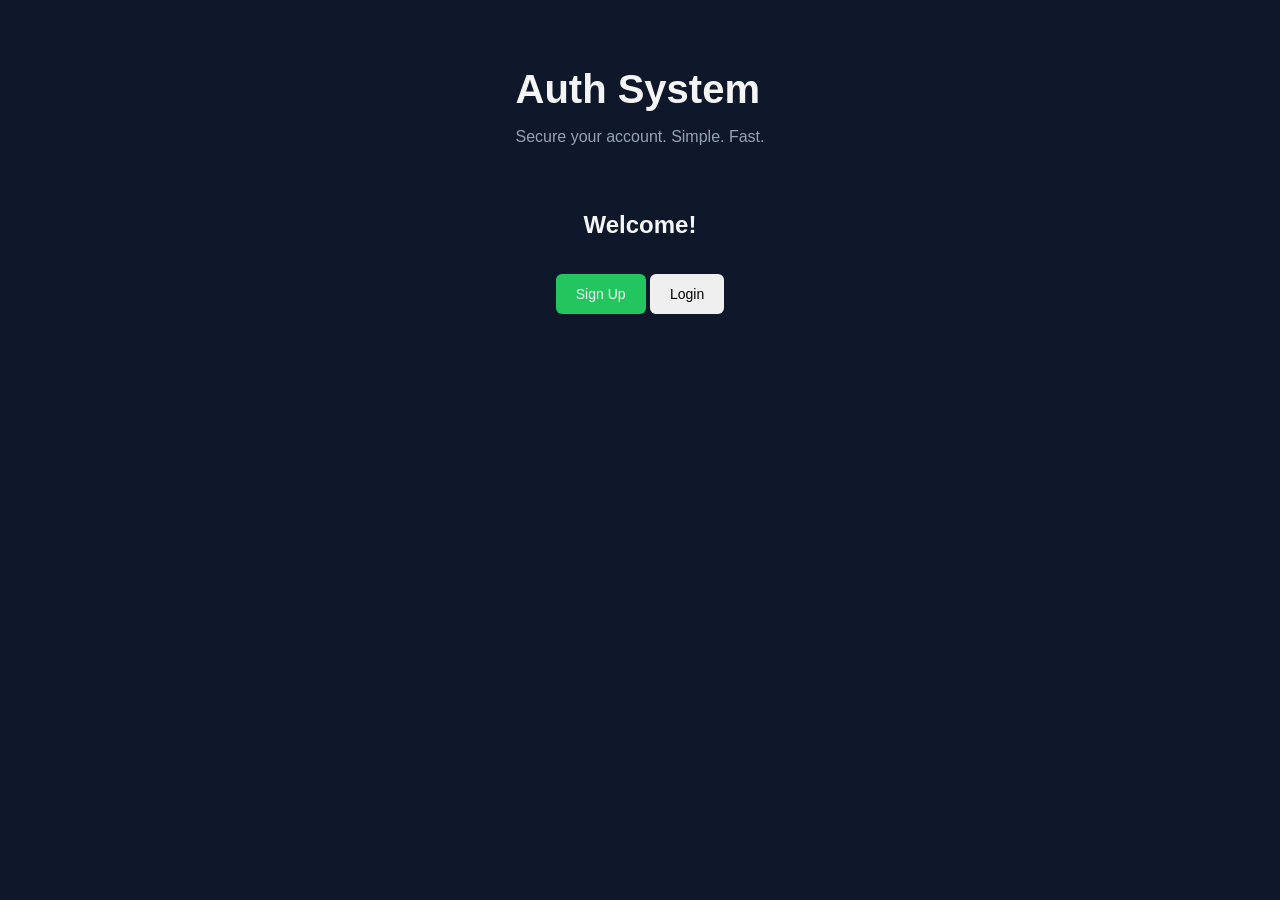
<file: index.html>
<!DOCTYPE html>
<html lang="en-US">

<head>
    <title>Auth Page</title>
    <link rel="stylesheet" href="landing.css">
    <script type="module" src="./script/app.js"></script>
    <link rel="icon" type="image/icon" href="imgResources/computer-security.png">
    <meta name="viewport" content="width=device-width, initial-scale=1.0">
    <meta charset="utf-8">
</head>

<body>

    <div class="main-wrapper">

    <!--LANDING PAGE-->
    <div id="landing-container">

    <div id="title-page">
    <h1 class="logo">Auth System</h1>
    <p class="tagline">Secure your account. Simple. Fast.</p>
    </div>

    <h2 id="welcome">Welcome!</h2>

        <div id="top-buttons" class="top-buttons">
            <button id="sign-up-btn">Sign Up</button>
            <button id="login-btn">Login </button>
            
        </div>
        
    </div>
    
    <!---SIGN UP PAGE-->

    <!-- 
    BACK-END NOTE: 
    - Endpoint: POST /api/v1/auth/register
    - Expected Payload (JSON): { name, email, age, username, password, confirm-password }
    -->
    <div id="user-info" class="form-container">
        
        <form action="#" id="sign-form">
            <h2>Sign Up Form</h2>
            <fieldset>
                <legend>Personal Information</legend>

                <div class="input-group">
                    <label for="user">Full name:</label>

                    <div class="input-wrapper">
                    <input type="text" id="name" name="name" placeholder="Enter your full name" required />
                    <img src="imgResources/user.png" class="input-icon">
                    </div>

                </div>

                <div class="input-group">
                    <label for="email">Email Address:</label>
                    <div class="input-wrapper">
                    <input type="email" id="email" name="email" placeholder="example@email.com" required
                        autocorrect="on" />
                    <img src="imgResources/email.png" class="input-icon">
                    </div>

                </div>

                <div class="input-group">
                    <label for="age">Age:</label>
                    <div class="input-wrapper">
                    <input type="number" id="age" name="age" min="18" max="70" placeholder="18-70" required />
                    <img src="imgResources/age.png" class="input-icon">
                    </div>

                </div>

                <div class="input-group">
                    <label for="username">Username:</label>

                    <div class="input-wrapper">
                    <input type="text" id="username" name="username" placeholder="Choose a username" required />
                    <img src="imgResources/id-cardii.png" class="input-icon">
                    </div>

                </div>

                <div class="input-group">
                    <label for="password">Password:</label>

                    <div class="input-wrapper">
                    <input type="password" id="password" name="password" placeholder="Enter your password" required />
                    <img src="imgResources/close-eye.png" class="togglePassword" data-target="signup">
                    </div>
                    <p data-strength="signup"></p>
                </div>

                <div class="input-group">
                    <label for="confirmation">Confirm Password:</label>
                    
                    <div class="input-wrapper">
                    <input type="password" id="confirm-password" name="confirm-password" placeholder="Confirm password"
                        required />
                    <img src="imgResources/close-eye.png" class="togglePassword" data-target="confirm">
                    </div>
                    <p data-strength="confirm"></p>
                </div>
            </fieldset>
            <button type="submit" id="account-created" disabled>Create Account</button>
            <small id="form-note" class="form-note">Please fill out all fields to enable this button.</small>
            <p id="login-link">Already have an account? Log in here.</p>
        </form>
    </div>

    <!---LOGIN PAGE-->

    <!-- 
    BACK-END NOTE: 
    - Endpoint: POST /api/v1/auth/login
    - Expected Payload: { login-email, user-password }
    - Returns: JWT Token / Session Cookie
    -->

    <div id="login-user" class="form-container">

        <form action="#">
            <h2>Login Page</h2>
            <fieldset>
                <legend>Login</legend>

                <div class="input-group">
                <label for="login-email">Enter your email:</label>
                    
                <div class="input-wrapper">
                    <input type="email" id="login-email" name="login-email" placeholder="Enter your email address" />
                    <img src="imgResources/email.png" class="input-icon">
                </div>
                
                </div>
                <div class="input-group">
                    <label for="user-password">Enter your password:</label>  
                    <div class="input-wrapper">
                    <input type="password" id="user-password" name="user-password" placeholder="Enter your password" />
                    <img src="imgResources/close-eye.png" class="togglePassword" data-target="current">
                    </div>
                
                </div>
                <button id="submit-data" type="submit" disabled>Login</button>
                <button id="recover-password" type="button">Forgot Password?</button>
                <small id="form-note" class="form-note">Please fill out fields to enable login button.</small>

            </fieldset>
        </form>
    </div>
    
<!---FORGOT PASSWORD PAGE-->
    <div id="forgot-password" class="form-container">
        <form action="">
            <h2>Reset Password</h2>
            <fieldset>
                <div class="input-group">
                    <label for="reset-email">Enter your email:</label>
                    <div class="input-wrapper">
                        <input type="email" id="reset-email" name="reset-email" placeholder="Enter your registered email:" />
                        <img src="imgResources/email.png" class="input-icon">
                    </div>
                </div>

                <div class="input-group">
                    <label for="new-password">New Password:</label>
                    <div class="input-wrapper">
                    <input type="password" id="new-password" name="new-password" placeholder="Enter a new password" />
                    <img src="imgResources/close-eye.png" class="togglePassword eye-icon" data-target="new">
                    </div>
                    <p data-strength="new"></p>
            
            </div>
                <button id="confirm-new-password" type="button" disabled>Confirm New Password</button>
                <small id="form-note" class="form-note">Please fill out fields to enable confirmation button.</small>
            </fieldset>
        </form>
    </div>


    <!--MODAL SECTION-->
    <!---Account Creation Message Modals-->
    <div id="user-to-users">
        
        <dialog id="account-new">
            <img src="imgResources/close.png" class="close-icon" data-modal="account-new">
            <p>Account  created successfully.</p>
            
        </dialog>
        
        <dialog id="account-failed">
            <img src="imgResources/close.png" class="close-icon" data-modal="account-failed">
            <p>Account creation failed. Please check your information and try again.</p>
        </dialog>

    </div>

    <!---UPDATED PASSWORD MESSAGE-->
    <div id="change-pass-msg">
        <dialog id="changed-pass">
            <img src="imgResources/close.png" class="close-icon" data-modal="changed-pass">
            <p>Your password has been successfully updated.</p>
            
        </dialog>
    </div>

    <!---PASSWORD UPDATE FAILED MESSAGE-->

    <div id="matched-error">
        <dialog id="matched-error-msg">
            <img src="imgResources/close.png" class="close-icon" data-modal="matched-error-msg">
            <p>The new password must be different from your current password.</p>
            
        </dialog>
    </div>

    <div id="lessThanSix">
        <dialog id="lessThanSix-msg">
            <img src="imgResources/close.png" class="close-icon" data-modal="lessThanSix-msg">
            <p>Password must be at least 6 characters long.</p>
            
        </dialog>
    </div>

    <!---MODAL FOR SIGN UP MESSAGES-->
    
    <div id="initial-password">
        <dialog id="initial-password-msg">
            <img src="imgResources/close.png" class="close-icon" data-modal="initial-password-msg">
            <p>Passwords do not match.</p>
        </dialog>
    </div>

    <div id="lessThanSixChar">
        <dialog id="lessThanSixChar-msg">
            <img src="imgResources/close.png" class="close-icon" data-modal="lessThanSixChar-msg">
            <p>Password must be at least 6 characters long.</p>
            
        </dialog>
    </div>

    <div id="mismatched">
        <dialog id="mismatched-msg">
            <img src="imgResources/close.png" class="close-icon" data-modal="mismatched-msg">
            <p>Incorrect email or password.</p>
            
        </dialog>
    </div>

    <div id="successLogIn">
        <dialog id="successLogInMsg">
            <p>You have successfully logged in.</p>
            <img src="imgResources/close.png" class="close-icon" data-modal="mismatched-msg">
        </dialog>
    </div>

    <div id="icon-loading">
        <img src="imgResources/loading.gif" id="form-loader" class="form-loader hidden">
    </div>


    <div id="incorrectEmailPass">
        <dialog id="incorrectEmailPassMsg">
    <p>Incorrect email or password.</p>
    <img src="imgResources/close.png" 
        class="close-icon" 
        
        data-modal="incorrectEmailPassMsg">
</dialog>
    </div>
    

    <div id="unrecognized-account">
        <dialog id="unrecognized-account-msg">
            <p>Account not found. Please check>
            </div>
</body>

</html>
</file>
<file: landing.css>
* {
  box-sizing: border-box;
}

body {
  margin: 0;
  font-family: "Franklin Gothic Medium", "Arial Narrow", Arial, sans-serif;
  background: #0f172a;
  color: whitesmoke;
  animation: fadeInPage 0.6s ease-out forwards;
}

@keyframes fadeInPage {
  from {
    opacity: 0;
    transform: translateY(10px);
  }
  to {
    opacity: 1;
    transform: translateY(0);
  }
}

.main-wrapper {
  align-items: center;
  height: 100vh;
  display: flex;
  flex-direction: column;
  justify-content: flex-start;
  padding-top: 40px;
}

.title-page {
  text-align: center;
}

/* Top Buttons */
#welcome {
  text-align: center;
}

.form-container,
.change-pass {
  display: none;
  opacity: 0;
  transition: opacity 0.3s ease;
}

.form-container.show,
.change-pass.show {
  display: block;
  opacity: 1;
}

/* Form Style */
form {
  animation: fadeInPage 1s ease-out forwards;
  background: #1e293b;
  padding: 30px;
  border-radius: 10px;
  width: 340px;
  display: flex;
  flex-direction: column;
  gap: 16px;
}

/* Input Fields & States */
input {
  width: 100%;
  padding: 12px 14px;
  padding-right: 45px;
  margin-top: 5px;
  border: none;
  border-radius: 5px;
  box-sizing: border-box;
}

input[type="number"] {
  width: 100%;
}

input:focus {
  outline: none;
  border: 2px solid #4caf50;
}

input:hover {
  border-color: #888;
  background-color: azure;
}

input:valid {
  border-color: green;
}

input:invalid {
  border-color: red;
}

input::placeholder {
  font-family: roboto;
}

label {
  display: block;
  font-size: 0.9rem;
  color: #94a3b8;
  margin-top: 0;
}

legend,
form h2 {
  text-align: center;
  width: 100%;
  display: block;
}

fieldset {
  border: 1px solid rgba(28, 110, 164, 0.25);
  border-radius: 5px;
  outline: 1px solid rgba(28, 110, 164, 0.25);
  outline-offset: 0px;
}

/* Button */
form button {
  background: #22c55e;
  color: white;
  margin-top: 10px;
  padding: 12px 20px;
  border: none;
  border-radius: 6px;
  cursor: pointer;
}

form button:hover {
  background: #16a34a;
}

/* Dialog Modal */
dialog {
 border: none;
  text-align: center;
  font-family: "Franklin Gothic Medium", "Arial Narrow", Arial, sans-serif;
  border-radius: 12px;
  padding: 30px 40px;
  background-color: rgba(245, 245, 245, 0.85);
  backdrop-filter: blur(10px);
  color: #0b132b;
  box-shadow: 0 25px 50px -12px rgba(0, 0, 0, 0.5);
  max-width: 400px;
  -webkit-backdrop-filter: blur(10px);
  width: 90%;
  box-sizing: border-box;
  z-index: 9999;
}

dialog::backdrop {
   background-color: rgba(2, 6, 23, 0.75);
  backdrop-filter: blur(4px);
}

.close-icon {
  position: absolute;
  top: 10px;
  right: 15px;
  width: 20px;
  height: 20px;
  cursor: pointer;
}

.close-icon:hover {
  transform: scale(1.1);
}

.hidden {
  display: none;
}

/* --- UNIFIED INPUT GROUP & WRAPPER SYSTEM --- */
.input-group,
.input-wrapper {
  position: relative;
  width: 100%;
  display: flex;
  flex-direction: column;
  gap: 6px;
}

/* Icons Positioning (Email, Eye / Toggle Password) */
.input-icon,
.togglePassword,
.eye-icon {
  position: absolute;
  right: 15px;
  top: 50%;
  transform: translateY(-50%);
  width: 20px;
  height: 20px;
  z-index: 2;
}

/* Static icons (like email) should not block clicks */
.input-wrapper .input-icon {
  pointer-events: none;
}

/* Interactive icons (like password toggle/eye) can be clicked */
.togglePassword,
.eye-icon {
  pointer-events: auto;
  cursor: pointer;
}

#landing-container {
  display: flex;
  flex-direction: column;
  align-items: center;
  gap: 15px;
}

#landing-container.hidden {
  display: none;
}

.logo {
  font-size: 40px;
  font-weight: bold;
  margin-bottom: 10px;
}

.tagline {
  color: #94a3b8;
  margin-bottom: 30px;
}

.top-buttons button {
  padding: 12px 20px;
  font-size: 14px;
  border-radius: 6px;
  border: none;
  cursor: pointer;
  transition: 0.2s;
}

#sign-up-btn {
  background: #22c55e;
  color: whitesmoke;
}

#account-created:disabled {
  background-color: #cccccc;
  color: #666666;
  cursor: not-allowed;
  opacity: 0.6;
  box-shadow: none;
  transform: none;
}

.form-note {
  display: block;
  font-size: 12px;
  color: #888888;
  margin-top: 6px;
  text-align: center;
  transition: opacity 0.3s ease;
}

#account-created:not(:disabled)+.form-note {
  opacity: 0;
}

.top-buttons button:hover {
  transform: scale(1.05);
}

#login-link {
  color: aliceblue;
  text-align: center;
  cursor: pointer;
}

#login-link:hover {
  color: #94a3b8;
}

#submit-data:disabled {
  background-color: #cccccc;
    color: #666666;
    cursor: not-allowed;
    opacity: 0.6;
    box-shadow: none;
    transform: none;
}

#confirm-new-password:disabled {
  background-color: #cccccc;
    color: #666666;
    cursor: not-allowed;
    opacity: 0.6;
    box-shadow: none;
    transform: none;
}


/* Form Loader */
.form-loader {
  position: fixed;
  top: 50%;
  left: 50%;
  transform: translate(-50%, -50%);
  width: 60px;
  height: 60px;
  z-index: 999;
}

.show {
  display: block;
  opacity: 1;
}

[data-strength] {
  margin-top: 5px;
  font-size: 0.85rem;
}

#name,
#email,
#username {
  text-transform: uppercase;
}
</file>
